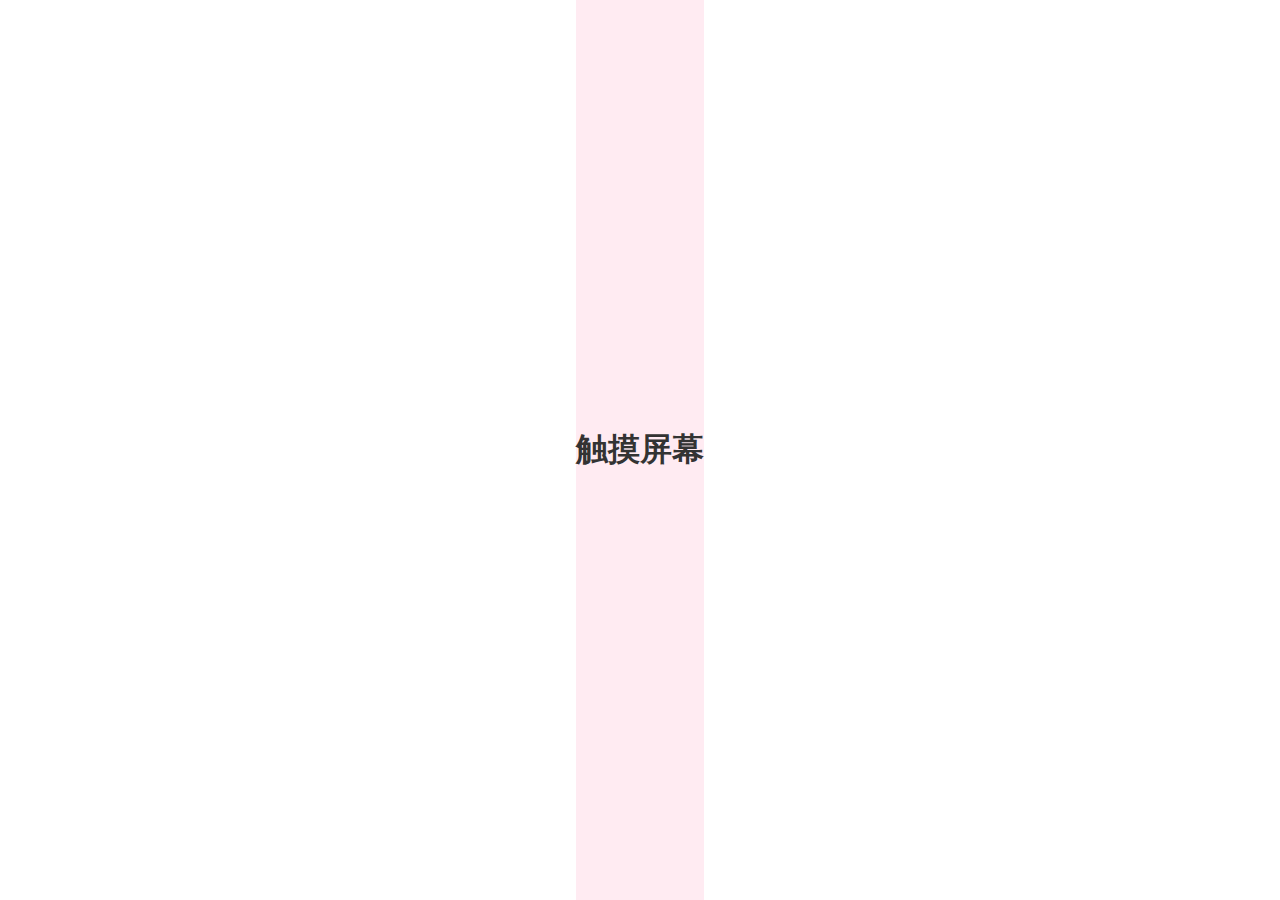
<file: index.html>
<!DOCTYPE html>
<html lang="zh">
<head>
    <meta charset="UTF-8">
    <meta name="viewport" content="width=device-width, initial-scale=1.0">
    <title>触摸背景颜色变化</title>
    <style>
        /* 初始化页面样式 */
        body, html {
            margin: 0;
            padding: 0;
            height: 100%;
            display: flex;
            justify-content: center;
            align-items: center;
            font-family: Arial, sans-serif;
            background-color: #fff;
        }

        .touch-area {
            width: 100%;
            height: 100%;
            display: flex;
            justify-content: center;
            align-items: center;
            transition: background-color 0.3s ease;
            background-color: #FFEBF2;  /* 初始为淡粉色 */
        }

        h1 {
            color: #333;
        }
    </style>
</head>
<body>
    <div id="touchArea" class="touch-area">
        <h1>触摸屏幕</h1>
    </div>

    <script>
        const touchArea = document.getElementById('touchArea');

        // 监听触摸开始事件
        touchArea.addEventListener('touchstart', (event) => {
            touchArea.style.backgroundColor = '#F2FFEB';  // 触摸时背景色为淡绿色
        });

        // 监听触摸移动事件
        touchArea.addEventListener('touchmove', (event) => {
            touchArea.style.backgroundColor = '#F2FFEB';  // 触摸移动时背景色为淡绿色
        });

        // 监听触摸结束事件
        touchArea.addEventListener('touchend', (event) => {
            touchArea.style.backgroundColor = '#FFFBF2';  // 离开时背景色为淡黄色
        });

        // 监听触摸取消事件
        touchArea.addEventListener('touchcancel', (event) => {
            touchArea.style.backgroundColor = '#FFFBF2';  // 离开时背景色为淡黄色
        });
    </script>
</body>
</html>
</file>
